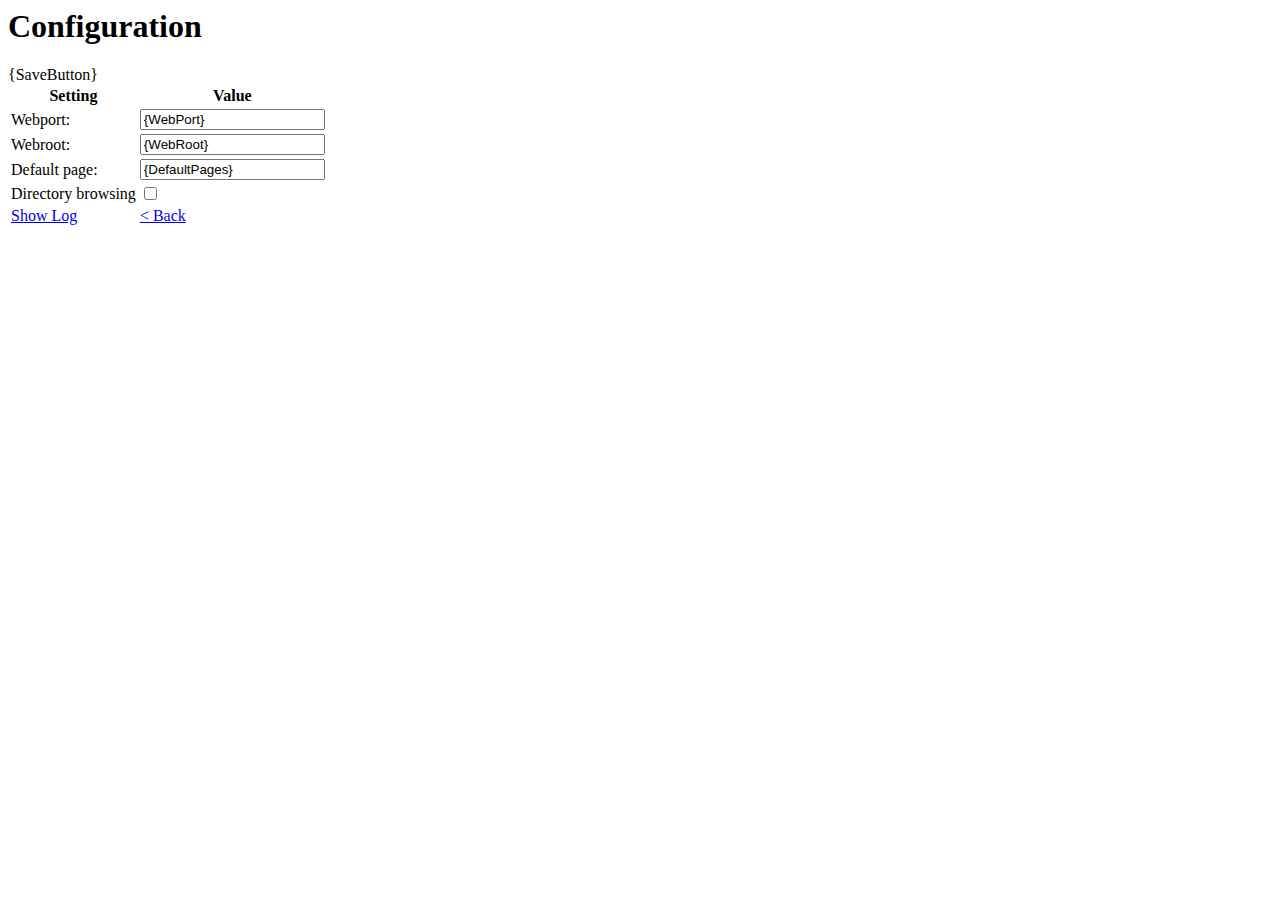
<file: Source/SecureWebServer.Service/WebRoot/Config.html>
<html>
<head>
    <title>SecureWebServer - Configuration</title>
</head>
<body>
    <h1>Configuration</h1>

    <form method="POST" action="Config.html">
        <table>
            <thead>
            <tr>
                <th>Setting</th>
                <th colspan="2">Value</th>
            </tr>
            </thead>
            <tbody>
                <tr>
                    <td>Webport:</td>
                    <td colspan="2"><input type="text" name="WebPort" value="{WebPort}"></td>
                </tr>
                <tr>
                    <td>Webroot:</td>
                    <td colspan="2"><input type="text" name="WebRoot" value="{WebRoot}"></td>
                </tr>
                <tr>
                    <td>Default page:</td>
                    <td colspan="2"><input type="text" name="DefaultPages" value="{DefaultPages}"></td>
                </tr>
                <tr>
                    <td>Directory browsing</td>
                    <td colspan="2"><input type="checkbox" value="true" name="DirectoryBrowsing" {DirectoryBrowsing}></td>
                </tr>
                <tr>
                    <td><a href="Log.html">Show Log</a></td>
                    {SaveButton}
                    <td><a href="/">&lt; Back</a></td>
                </tr>
            </tbody>
        </table>
    </form>

</body>
</html>
</file>
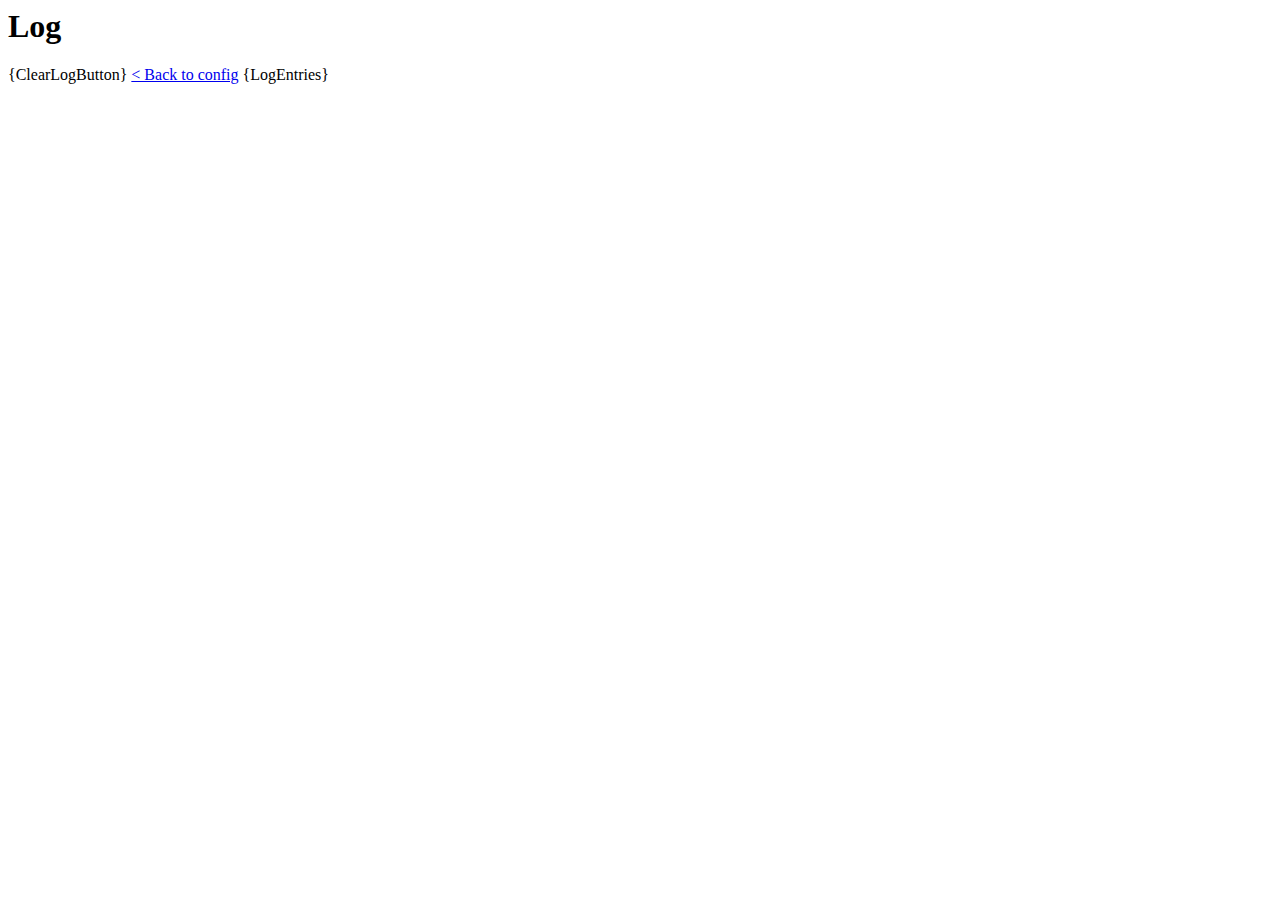
<file: Source/SecureWebServer.Service/WebRoot/Log.html>
﻿<html>
<head>
    <title>SecureWebServer - Log</title>
</head>
<body>
    <h1>Log</h1>
    {ClearLogButton}
    <a href="Config.html">&lt; Back to config</a>
    <table>
        {LogEntries}
    </table>
</body>
</html>
</file>
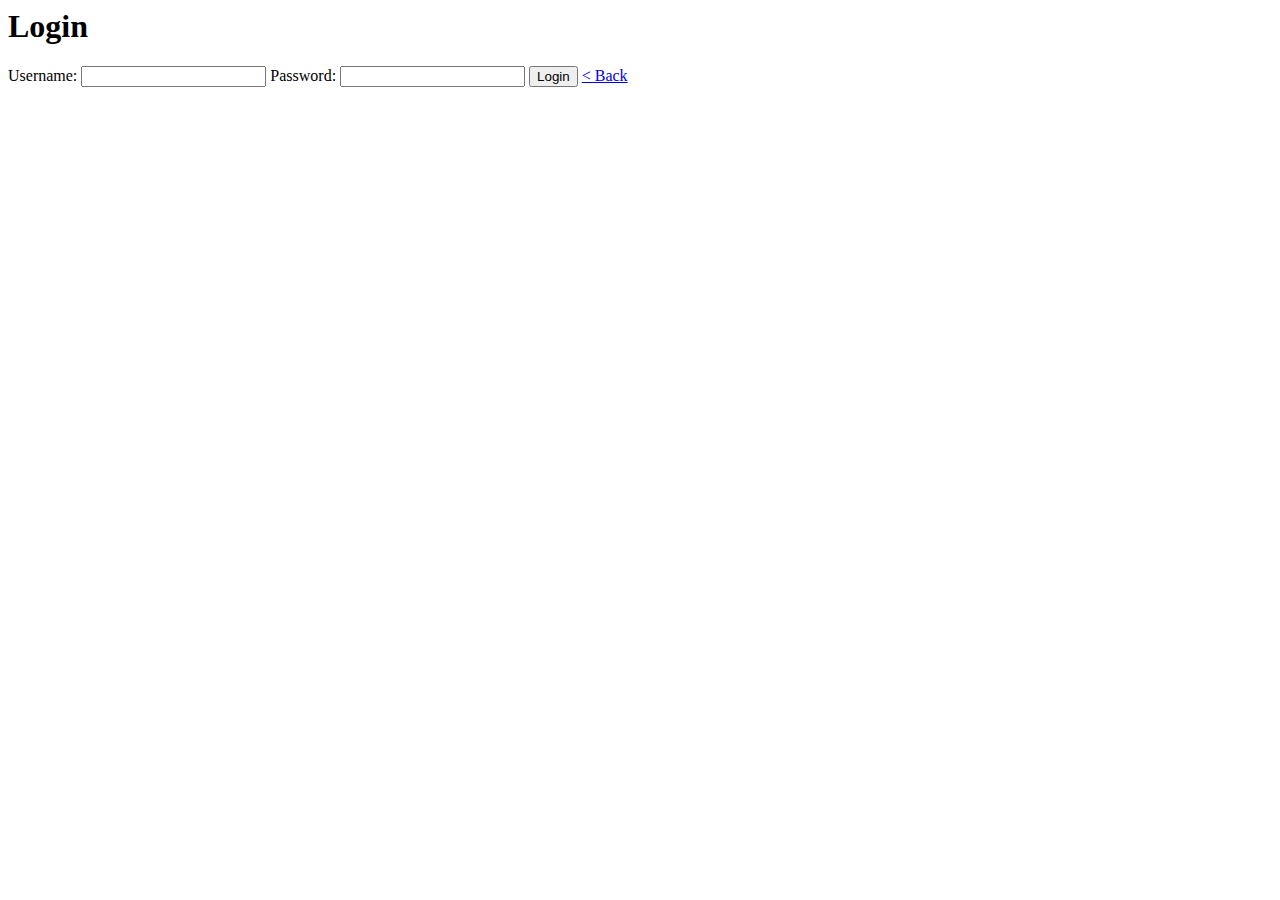
<file: Source/SecureWebServer.Service/WebRoot/Login.html>
<html>
<head>
    <title>SecureWebServer - Login</title>
</head>
<body>
    <h1>Login</h1>

    <form method="POST" action="Login.html">
        <label>
            Username:
            <input name="Username" type="text"/>
        </label>
        <label>
            Password:
            <input name="Password" type="password"/>
        </label>
        <input type="submit" name="Login" value="Login"/>
        <a href="/">&lt; Back</a>
    </form>

</body>
</html>
</file>
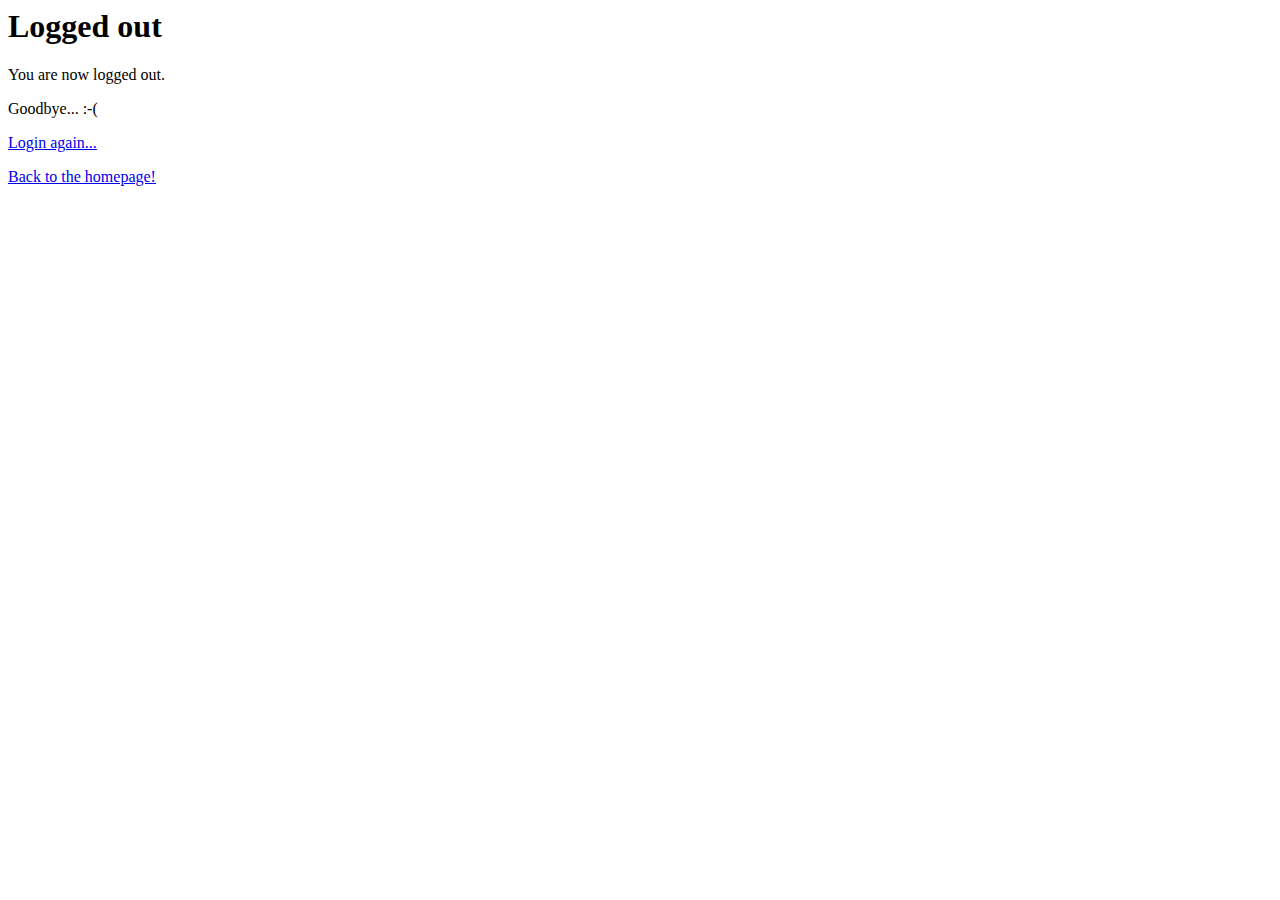
<file: Source/SecureWebServer.Service/WebRoot/Logout.html>
<html>
<head>
    <title>SecureWebServer - Logged out</title>
</head>
<body>
    <h1>Logged out</h1>

    <p>You are now logged out.</p>
    <p>Goodbye... :-(</p>
    <p>
        <a href="Login.html">Login again...</a>
    </p>
    <p>
        <a href="/">Back to the homepage!</a>
    </p>

</body>
</html>
</file>
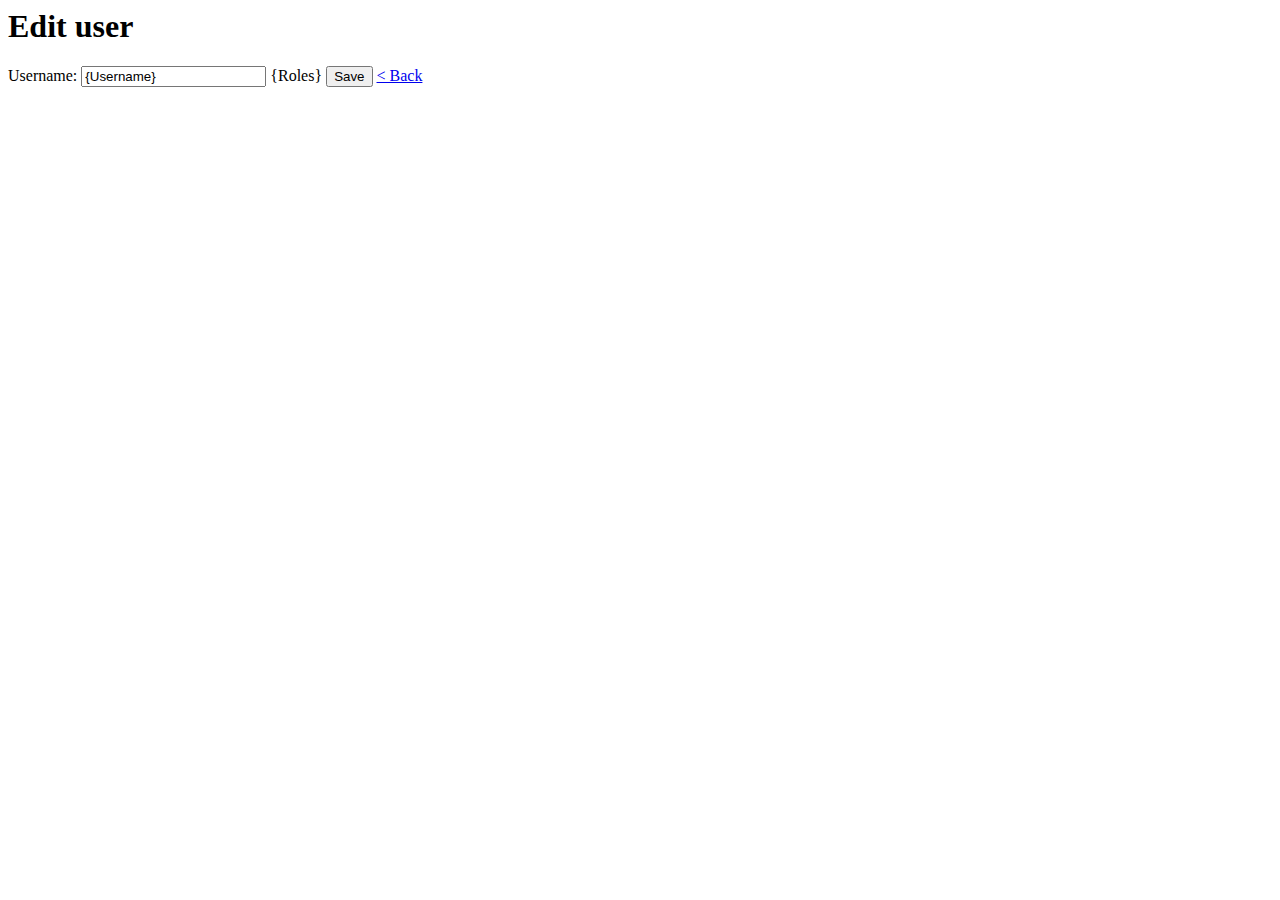
<file: Source/SecureWebServer.Service/WebRoot/User/Edit.html>
<html>
<head>
    <title>SecureWebServer - Edit user</title>
</head>
<body>
<h1>Edit user</h1>

    <form method="POST" action="Edit.html?id={UserId}">
        <input type="hidden" name="UserId" value="{UserId}" />
        <label>
            Username:
            <input type="text" value="{Username}" readonly="readonly"/>
        </label>
        {Roles}
        <input type="submit" name="Login" value="Save"/>
        <a href="Overview.html">&lt; Back</a>
    </form>

</body>
</html>
</file>
